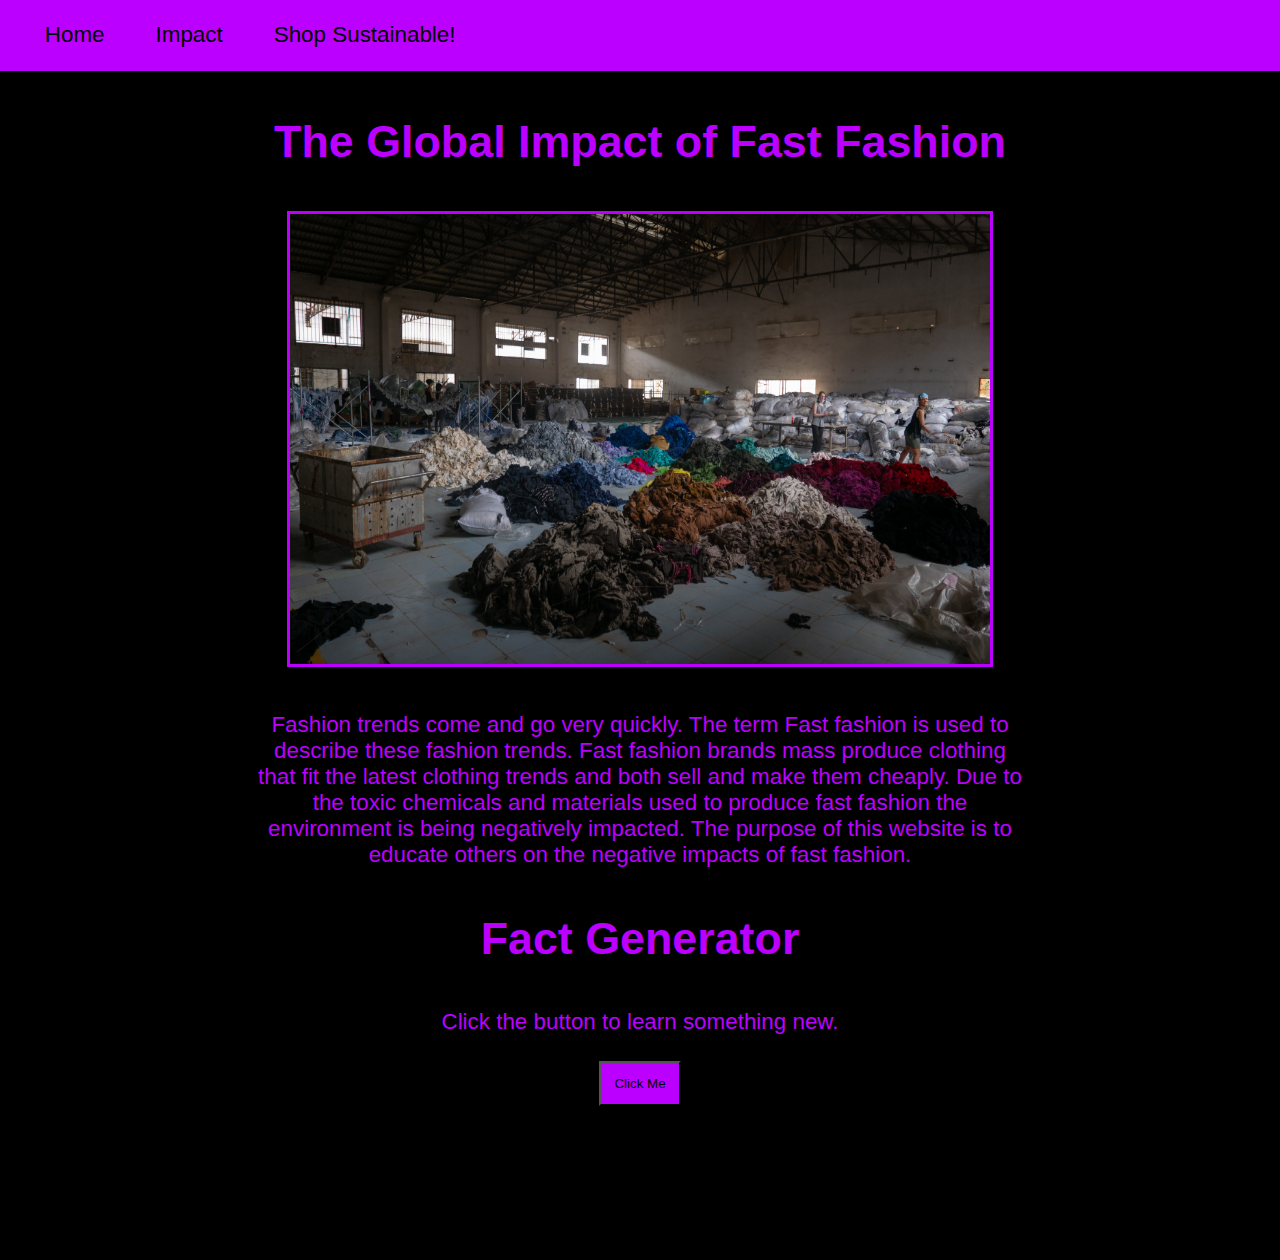
<file: index.html>
<!DOCTYPE html>
<html>
  <head>
    
    <title>The Global Impact of Fast Fashion</title>
    <meta charset="utf-8" />
	  <meta http-equiv="X-UA-Compatible" content="IE=edge" />
	  <meta name="viewport" content="width=device-width, initial-scale=1" />

	  <!-- link the webpage's stylesheet -->
	  <link rel="stylesheet" href="/style.css" />
    <link rel="preconnect" href="https://fonts.gstatic.com">
    <link href="https://fonts.googleapis.com/css2?family=Overpass:wght@300;700&family=Playfair+Display:wght@500;700&display=swap"
	 rel="stylesheet">

	  <!-- link the webpage's JavaScript file -->
	  <script src="/script.js" defer></script>

  </head>
  
  <body>
      <nav> 
      <ul>
        <li><a href= "index.html">Home</a></li>
         <li><a href= Impact.html> Impact </a></li>
        <li><a href= "ShopSustainable.html">Shop Sustainable!</a></li>
      
        <!-- <li><a href= "Contact.html">Contact</a></li> -->
      </ul>
      </nav>
    <header> 
      <h1>The Global Impact of Fast Fashion</h1>
      <div class= "image-container"> 
        <img class="portrait" src="assets/WastedClothes.jpg" alt="Picture of the inside of a clothing factory with mountains of wasted clothing or fabric"" width= "700" height= "450"> 
      </div>
    </header>

  

    <main> 
      <p id="intro"> Fashion trends come and go very quickly. The term Fast fashion is used to describe these fashion trends. Fast fashion brands mass produce clothing that fit the latest clothing trends and both sell and make them cheaply. Due to the toxic chemicals and materials used to produce fast fashion the environment is being negatively impacted. The purpose of this website is to educate others on the negative impacts of fast fashion.
      </p>
      <header>
        <h1>Fact Generator</h1>
      </header>
      <p>Click the button to learn something new.</p>
      <br>
    <!-- Create a button and give it an ID -->
      <button id="myButton">Click Me</button>
      <br>

    <!-- Create a paragraph element and give it an ID -->
      <br>
      <p id="fact"></p>
    </main>
  </body>
</html>
</file>
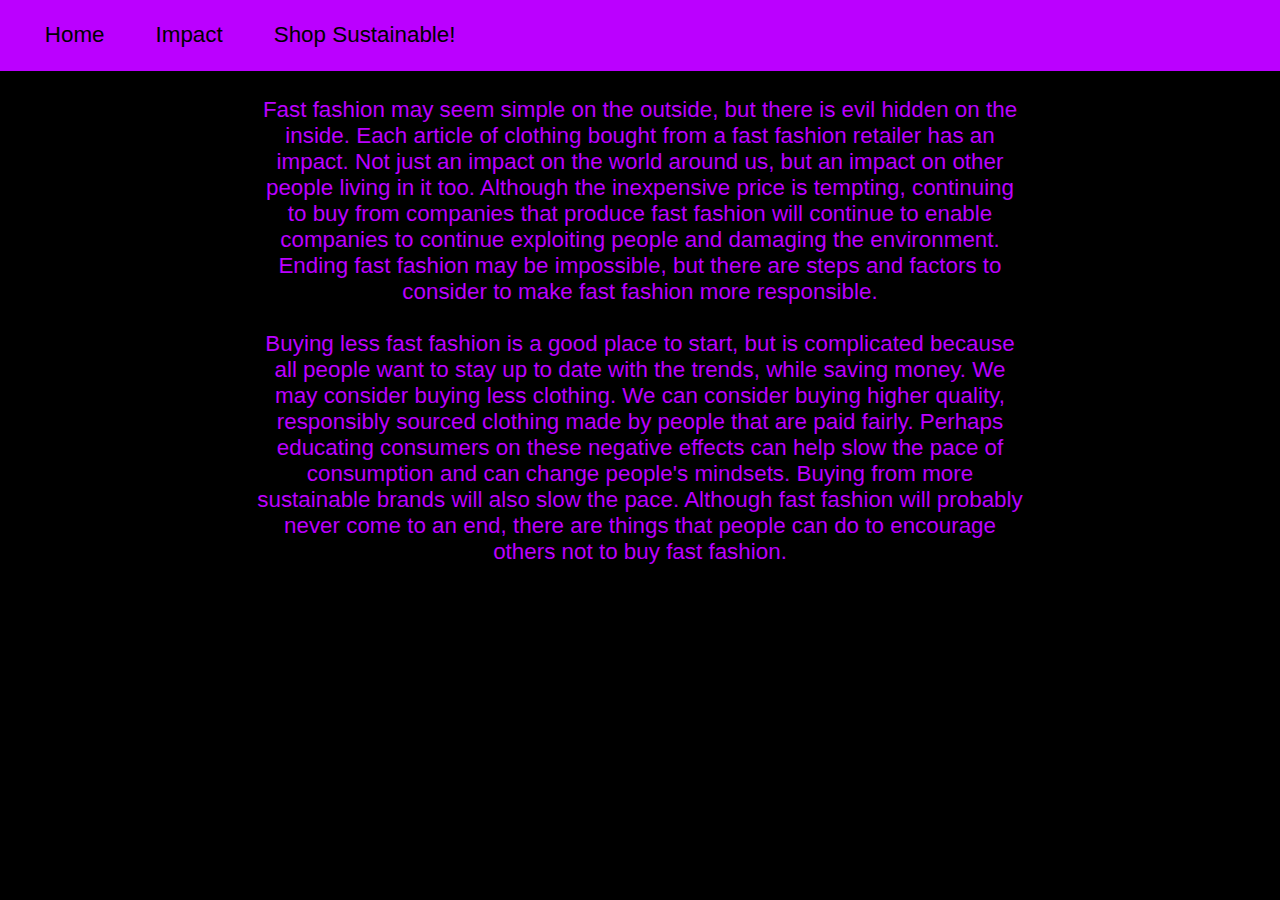
<file: Impact.html>
<!DOCTYPE html>
<html>
  <head>
    
    <title>Impact of Fast Fashion</title>
    <meta charset="utf-8" />
	  <meta http-equiv="X-UA-Compatible" content="IE=edge" />
	  <meta name="viewport" content="width=device-width, initial-scale=1" />

	  <!-- link the webpage's stylesheet -->
	  <link rel="stylesheet" href="/style.css" />
    <link rel="preconnect" href="https://fonts.gstatic.com">
    <link href="https://fonts.googleapis.com/css2?family=Overpass:wght@300;700&family=Playfair+Display:wght@500;700&display=swap"
	 rel="stylesheet">

	  <!-- link the webpage's JavaScript file -->
	  <!--<script src="/script.js" defer></script> -->

  </head>
  
  <body>
      <nav> 
      <ul>
        <li><a href= "index.html">Home</a></li>
         <li><a href= Impact.html> Impact </a></li>
        <li><a href= "ShopSustainable.html">Shop Sustainable!</a></li>
      
        <!-- <li><a href= "Contact.html">Contact</a></li> -->
      </ul>
      </nav>
    

  

    <main> 
      <br>
      <p id="intro1"> Fast fashion may seem simple on the outside, but there is evil hidden on the inside. Each article of clothing bought from a fast fashion retailer has an impact. Not just an impact on the world around us, but an impact on other  people living in it too. Although the inexpensive price is tempting, continuing to buy from companies that produce fast fashion will continue to enable companies to continue exploiting people and damaging the environment. Ending fast fashion may be impossible, but there are steps and factors to consider to make fast fashion more responsible.
      </p>
      <br>
      <p id="intro1">Buying less fast fashion is a good place to start, but is complicated because all people want to stay up to date with the trends, while saving money. We may consider buying less clothing. We can consider buying higher quality, responsibly sourced clothing made by people that are paid fairly. Perhaps educating consumers on these negative effects can help slow the pace of consumption and can change people's mindsets. Buying from more sustainable brands will also slow the pace. Although fast fashion will probably never come to an end, there are things that people can do to encourage others not to buy fast fashion.



      </p>
      <header>
    </main>
  </body>
</html>
</file>
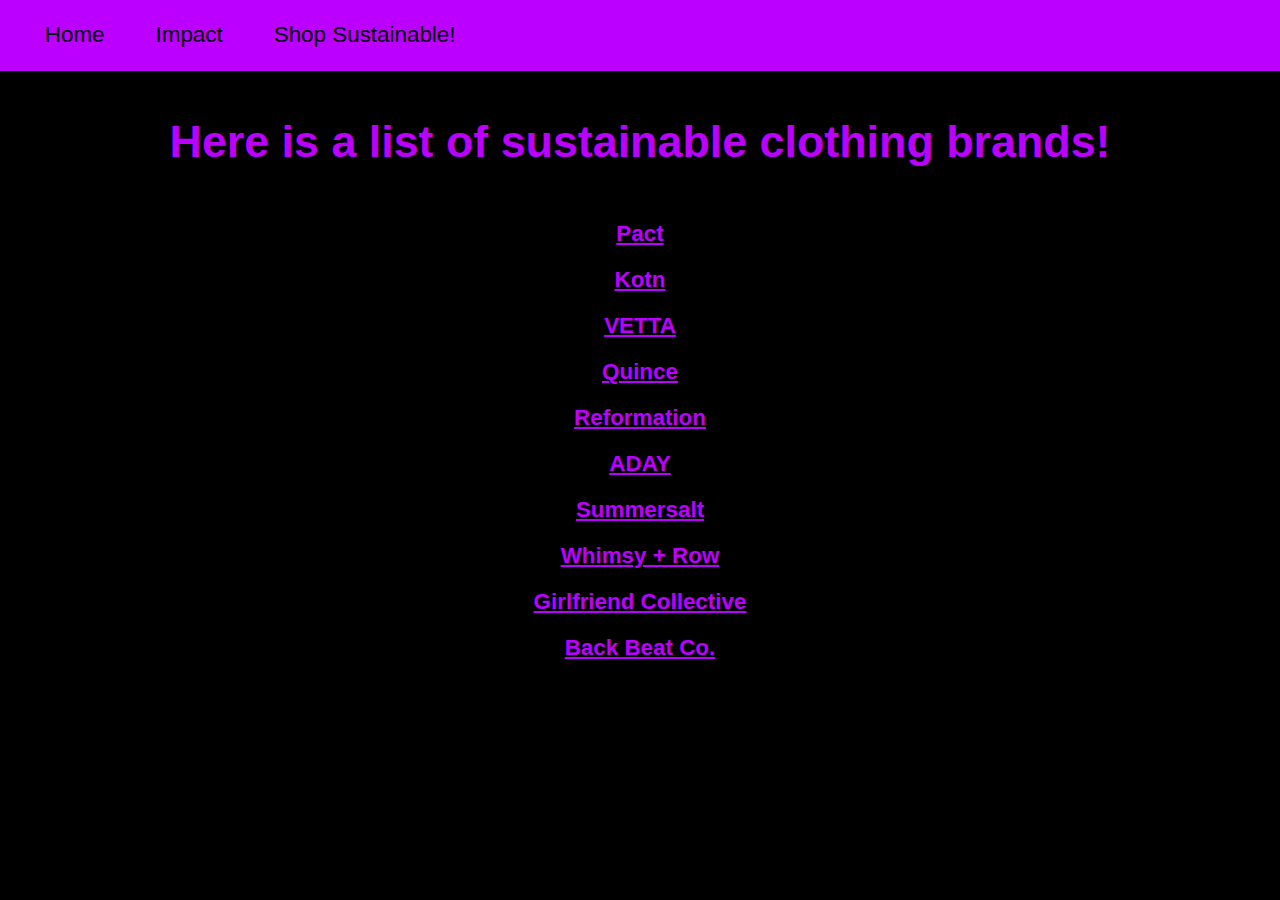
<file: ShopSustainable.html>
<!DOCTYPE html>
<html>
  <head>
    
    <title>Shop Sustainable!</title>
    <meta charset="utf-8" />
	  <meta http-equiv="X-UA-Compatible" content="IE=edge" />
	  <meta name="viewport" content="width=device-width, initial-scale=1" />

	  <!-- link the webpage's stylesheet -->
	  <link rel="stylesheet" href="/style.css" />

	  <!-- link the webpage's JavaScript file -->
	  <!-- <script src="/script.js" defer></script> -->

  </head>
  
  <body>
    <nav> 
      <ul>
        <li><a href="index.html">Home</a></li>
            <li><a href= Impact.html> Impact </a></li>
        <li><a href="ShopSustainable.html">Shop Sustainable!</a></li>
        <!-- <li><a href= "Contact.html">Contact</a></li> -->
      </ul>
    </nav>
    <h1>Here is a list of sustainable clothing brands!</h1>
    <main>
      <h4><a id="sustainableLink" target="_blank" href="https://wearpact.com/">Pact</a></h3>
        <h4><a id="sustainableLink" target="_blank" href="https://kotn.com/">Kotn</a></h3>
        <h4><a id="sustainableLink" target="_blank" href="https://www.vettacapsule.com/">VETTA</a></h3>
        <h4><a id="sustainableLink" target="_blank" 
href="https://www.onequince.com/">Quince</a></h3>
      <h4><a id="sustainableLink" target="_blank" 
href="https://www.thereformation.com/">Reformation</a></h3>
      <h4><a id="sustainableLink" target="_blank" 
href="https://www.thisisaday.com/">ADAY</a></h3>  
      <h4><a id="sustainableLink" target="_blank" 
href="https://www.summersalt.com/">Summersalt</a></h3>  
     <h4><a id="sustainableLink" target="_blank" 
href="https://whimsyandrow.com/"> Whimsy + Row</a></h3> 
      <h4><a id="sustainableLink" target="_blank" 
href="https://girlfriend.com/"> Girlfriend Collective</a></h3>
      <h4><a id="sustainableLink" target="_blank" 
href="https://backbeat.co/"> Back Beat Co.</a></h3>


<p></p>
    </main>
    
    
    
    
  </body>
</html>
</file>
<file: style.css>
/* STYLE SECTIONING TAGS */
*{
  margin: 0px;
  padding: 0px;
}

body {
 background-color: #000000; 
}

/* STYLE TEXT */
body {
  font-family: Helvetica, sans-serif;
  font-size: 1.4em
}

main {
  text-align: center;
  margin-top: 0;
  margin-bottom: 10%;
  margin-right: 20%;
  margin-left: 20%;
}

h1 {
  color: #bb00ff;
  text-align: center;
  font-family: Helvetica, sans-serif;
  padding-top: 1em;
  padding-bottom: 1em;
}
p {
  color: #bb00ff;
  text-align: center;
  font-family: Helvetica, sans-serif;
}

p a {
  text-decoration: none;
  line-height: 2em;
}

#intro {
  color: #bb00ff
}

h3 {
  color: #bb00ff;
  text-align: center;
  font-family: Helvetica, sans-serif;
  padding-top: 1em;
  padding-bottom: 1em;
  font-size: 2em;
}
h4 {
  color: #bb00ff;
  text-align: center;
  font-family: Helvetica, sans-serif;
  padding: 10px;
}

h4 a {
  color: #bb00ff;
}

h4 a:hover {
  color: #8710b2
}

/* STYLE IMAGES */
.image-container {
  display: flex; 
  justify-content: center;
}
img {
  border: 3px solid white;
  margin-bottom: 2em;
}
.portrait {
  border: 3px solid #bb00ff;
}
/* STYLE NAV BAR */
ul {
  list-style-type: none;
  background-color: #bb00ff;
  overflow: hidden;
  padding: 1em;
}

li {
  display: inline;
}

li a {
  text-decoration: none;
  color: black;
  font-family:
  font-size: 1.3em;
  padding: 1em;
}

li a:hover {
  background-color: #8710b2;
}

/* STYLE BUTTONS */

button {
  padding: 1em;
  background-color: #bb00ff;
  
}
</file>
